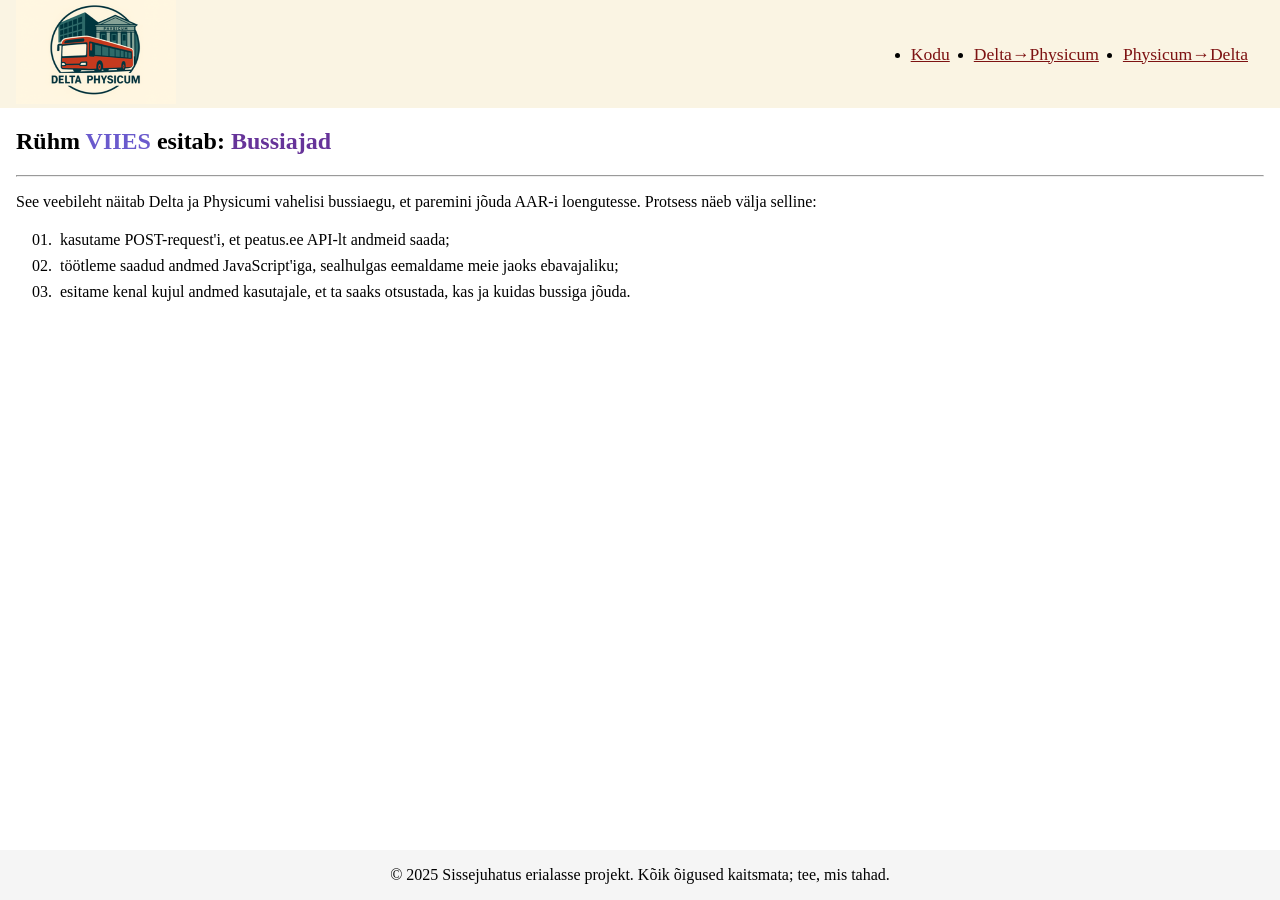
<file: index.html>
<!doctype html>
<html lang="et">
	<head>
		<meta charset="UTF-8">

		<!-- see rida ütleb, kuidas veebileht
    peaks välja nägema erinevate ekraani suurustega -->
		<meta name="viewport" content="width=device-width, initial-scale=1.0">

		<!-- see rida ütleb Internet Explorer brauserile, et too kasutaks kõige uuemat
    renderdamismootorit (edge) -->
		<meta http-equiv="X-UA-Compatible" content="ie=edge">

		<title>Rühm VIIES</title>
		<link rel="stylesheet" href="styles.css">
		<link rel="icon" href="favicon.ico" type="image/x-icon">
	</head>
	<body>
		<header class="päis">
			<nav class="navigatsioon">
				<div class="logo">
					<img src="favicon.ico" alt="Logo" class="logo-img">
				</div>
				<ul class="nav-lingid">
					<li><a class="nav-link" href="index.html">Kodu</a></li>
					<li>
						<a class="nav-link" href="deltaphysicum.html">Delta→Physicum</a>
					</li>
					<li>
						<a class="nav-link" href="physicumdelta.html">Physicum→Delta</a>
					</li>
				</ul>
			</nav>
		</header>

		<main class="üldine">
			<section class="sissejuhatus">
				<div class="sissejuhatus-sisu">
					<h2>
						Rühm <span class="viiesSinine">VIIES</span> esitab:
						<span class="bussiajadLilla">Bussiajad</span>
					</h2>
					<hr>
					<p>
						See veebileht näitab Delta ja Physicumi vahelisi bussiaegu, et
						paremini jõuda AAR-i loengutesse. Protsess näeb välja selline:
					</p>
					<ol class="loetelu">
						<li class="loetelu-element">
							kasutame POST-request'i, et peatus.ee API-lt andmeid saada;
						</li>
						<li class="loetelu-element">
							töötleme saadud andmed JavaScript'iga, sealhulgas eemaldame meie
							jaoks ebavajaliku;
						</li>
						<li class="loetelu-element">
							esitame kenal kujul andmed kasutajale, et ta saaks otsustada, kas
							ja kuidas bussiga jõuda.
						</li>
					</ol>
				</div>
			</section>
		</main>

		<footer>
			<p>
				&copy; 2025 Sissejuhatus erialasse projekt. Kõik õigused kaitsmata; tee,
				mis tahad.
			</p>
		</footer>
	</body>
</html>
</file>
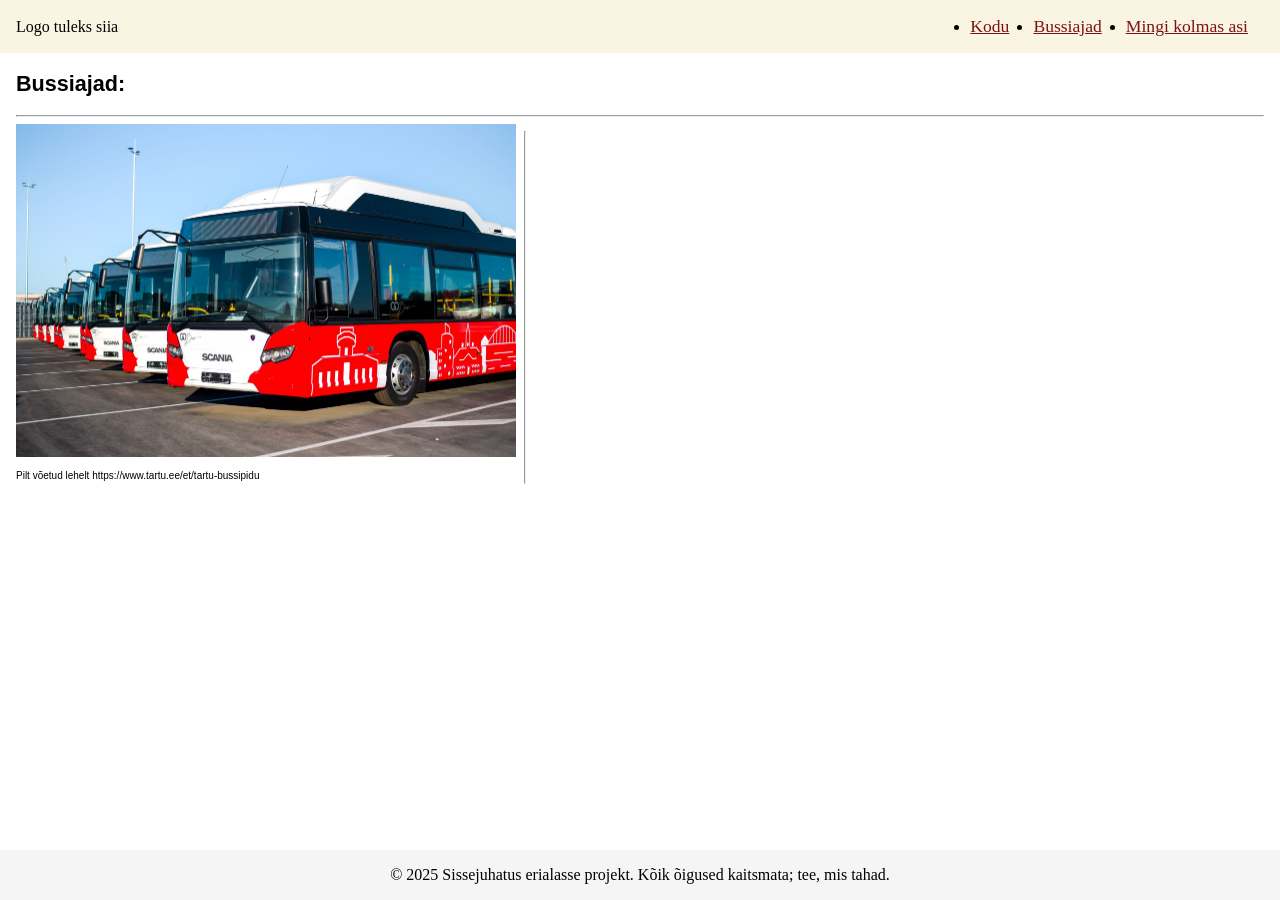
<file: bussiajad.html>
<!doctype html>
<html lang="ee">
	<head>
		<meta charset="UTF-8" />

		<!-- see rida ütleb, kuidas veebileht
    peaks välja nägema erinevate ekraani suurustega -->
		<meta name="viewport" content="width=device-width, initial-scale=1.0" />

		<!-- see rida ütleb Internet Explorer brauserile, et too kasutaks kõige uuemat
    renderdamismootorit (edge) -->
		<meta http-equiv="X-UA-Compatible" content="ie=edge" />

		<title>Bussiajad</title>
		<link rel="stylesheet" href="styles.css" />

		<!-- siin peab olema eraldiseisev sulgev tag, muidu HTML ei saa aru, kus lõpp on -->
		<script src="script.js"></script>
		<link rel="icon" href="favicon.ico" type="image/x-icon" />
	</head>
	<body>
		<header class="päis">
			<nav class="navigatsioon">
				<div class="logo">
					<p>Logo tuleks siia</p>
				</div>
				<ul class="nav-lingid">
					<li><a class="nav-link" href="index.html">Kodu</a></li>
					<li><a class="nav-link" href="bussiajad.html">Bussiajad</a></li>
					<li><a class="nav-link" href="#">Mingi kolmas asi</a></li>
				</ul>
			</nav>
		</header>

		<main class="üldine">
			<section class="bussiajad">
				<div class="bussiajad-sisu">
					<h2>Bussiajad:</h2>
					<hr />
					<div class="bussiajad-saar">
						<div>
							<img src="buss.jpg" alt="Pilt Tartu bussist" width="500" />
							<p style="font-size: 10px">
								Pilt võetud lehelt https://www.tartu.ee/et/tartu-bussipidu
							</p>
						</div>
						<hr />
						<div style="flex: 1">
							<ul id="bussiajad-list"></ul>
						</div>
					</div>
				</div>
			</section>
		</main>

		<footer>
			<p>
				&copy; 2025 Sissejuhatus erialasse projekt. Kõik õigused kaitsmata; tee,
				mis tahad.
			</p>
		</footer>
	</body>
</html>
</file>
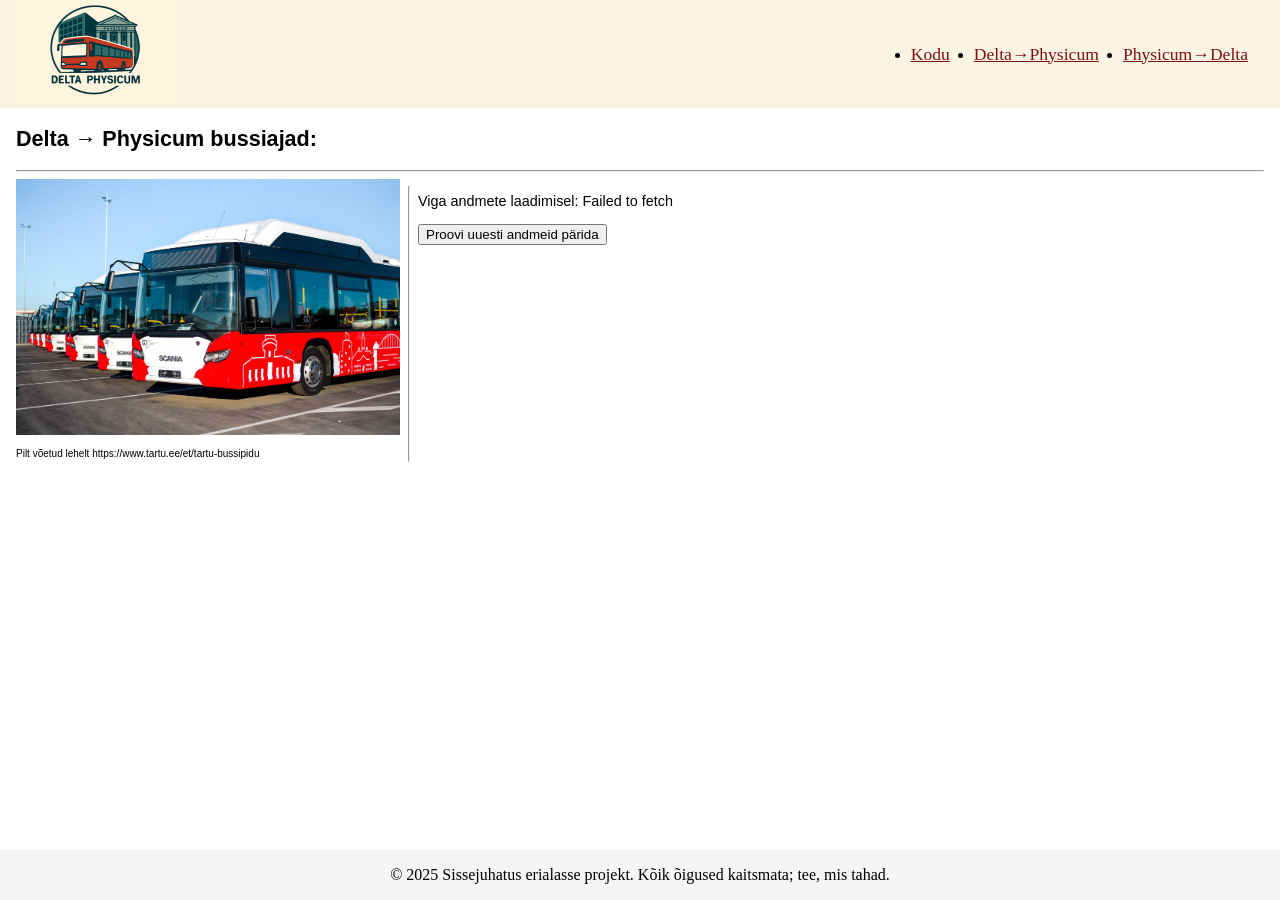
<file: deltaphysicum.html>
<!doctype html>
<html lang="et">
	<head>
		<meta charset="UTF-8">

		<!-- see rida ütleb, kuidas veebileht
    peaks välja nägema erinevate ekraani suurustega -->
		<meta name="viewport" content="width=device-width, initial-scale=1.0">

		<!-- see rida ütleb Internet Explorer brauserile, et too kasutaks kõige uuemat
    renderdamismootorit (edge) -->
		<meta http-equiv="X-UA-Compatible" content="ie=edge">

		<title>Bussiajad</title>
		<link rel="stylesheet" href="styles.css">
		<link rel="stylesheet" href="bussiajad.css">

		<!-- siin peab olema eraldiseisev sulgev tag, muidu HTML ei saa aru, kus lõpp on -->
		<script defer src="script.js"></script>
		<link rel="icon" href="favicon.ico" type="image/x-icon">
	</head>
	<body>
		<header class="päis">
			<nav class="navigatsioon">
				<div class="logo">
					<a href="index.html">
						<img src="favicon.ico" alt="Logo" class="logo-img">
					</a>
				</div>
				<ul class="nav-lingid">
					<li><a class="nav-link" href="index.html">Kodu</a></li>
					<li>
						<a class="nav-link" href="deltaphysicum.html">Delta→Physicum</a>
					</li>
					<li>
						<a class="nav-link" href="physicumdelta.html">Physicum→Delta</a>
					</li>
				</ul>
			</nav>
		</header>

		<main class="üldine">
			<section class="bussiajad">
				<div class="bussiajad-sisu">
					<h2 id="pealkiri">Delta → Physicum bussiajad:</h2>
					<hr>
					<div class="bussiajad-saar">
						<div>
							<img
								src="buss.jpg"
								alt="Pilt Tartu bussist"
								class="bussiajad-pilt"
							>
							<p class="piltViide">
								Pilt võetud lehelt https://www.tartu.ee/et/tartu-bussipidu
							</p>
						</div>
						<hr>
						<div id="bussiajad-konteiner" class="bussiajad-konteiner">
							<ul id="bussiajad-loetelu"></ul>
							<div id="laadimine-spinner" role="status" aria-live="polite">
								<div class="ring" aria-hidden="true"></div>
								<span>Andmed laevad…</span>
							</div>
						</div>
					</div>
				</div>
			</section>
		</main>

		<footer>
			<p>
				&copy; 2025 Sissejuhatus erialasse projekt. Kõik õigused kaitsmata; tee,
				mis tahad.
			</p>
		</footer>
	</body>
</html>
</file>
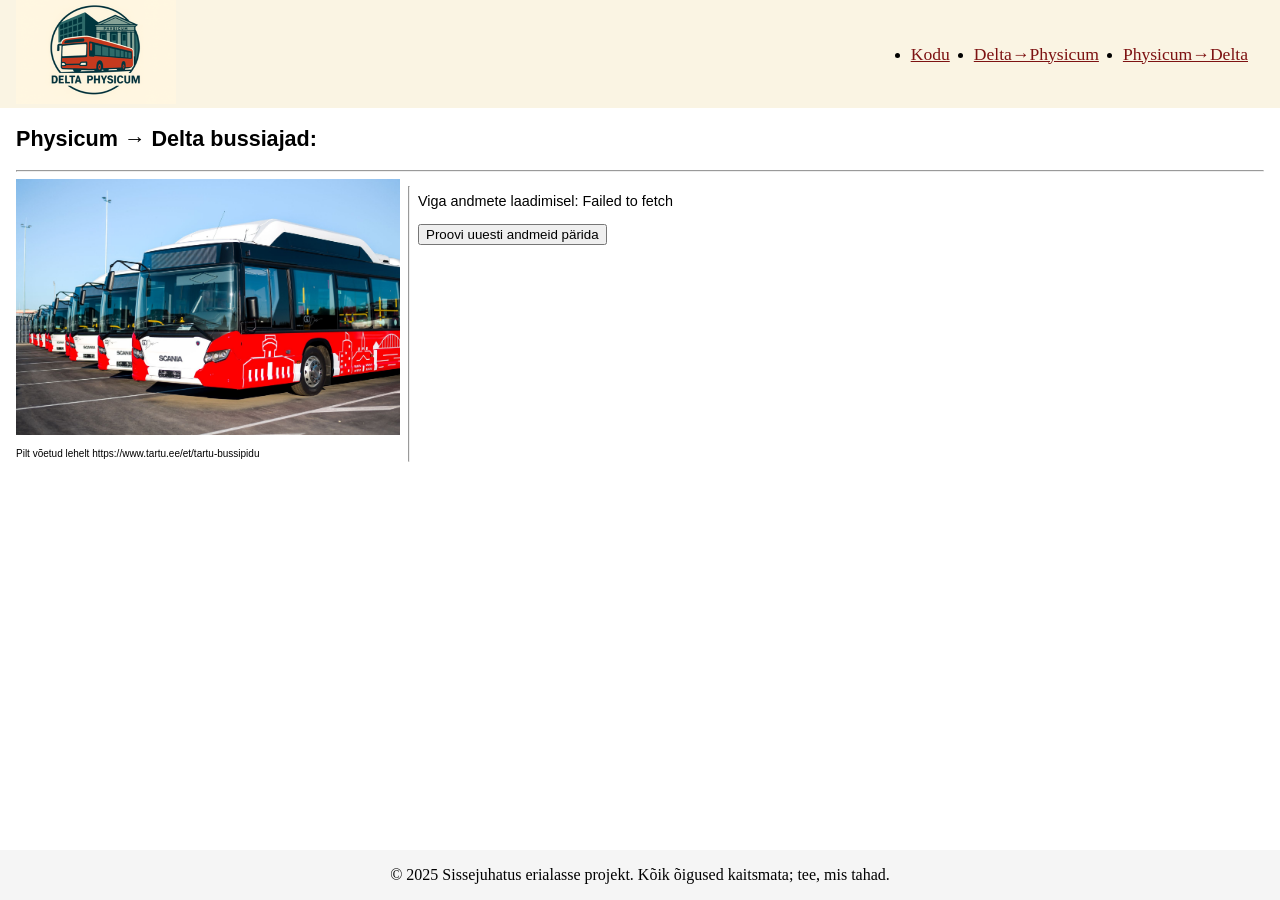
<file: physicumdelta.html>
<!doctype html>
<html lang="et">
	<head>
		<meta charset="UTF-8">

		<!-- see rida ütleb, kuidas veebileht
    peaks välja nägema erinevate ekraani suurustega -->
		<meta name="viewport" content="width=device-width, initial-scale=1.0">

		<!-- see rida ütleb Internet Explorer brauserile, et too kasutaks kõige uuemat
    renderdamismootorit (edge) -->
		<meta http-equiv="X-UA-Compatible" content="ie=edge">

		<title>Bussiajad</title>
		<link rel="stylesheet" href="styles.css">
		<link rel="stylesheet" href="bussiajad.css">

		<!-- siin peab olema eraldiseisev sulgev tag, muidu HTML ei saa aru, kus lõpp on -->
		<script defer src="script.js"></script>
		<link rel="icon" href="favicon.ico" type="image/x-icon">
	</head>
	<body>
		<header class="päis">
			<nav class="navigatsioon">
				<div class="logo">
					<a href="index.html">
						<img src="favicon.ico" alt="Logo" class="logo-img">
					</a>
				</div>
				<ul class="nav-lingid">
					<li><a class="nav-link" href="index.html">Kodu</a></li>
					<li>
						<a class="nav-link" href="deltaphysicum.html">Delta→Physicum</a>
					</li>
					<li>
						<a class="nav-link" href="physicumdelta.html">Physicum→Delta</a>
					</li>
				</ul>
			</nav>
		</header>

		<main class="üldine">
			<section class="bussiajad">
				<div class="bussiajad-sisu">
					<h2 id="pealkiri">Physicum → Delta bussiajad:</h2>
					<hr>
					<div class="bussiajad-saar">
						<div>
							<img
								src="buss.jpg"
								alt="Pilt Tartu bussist"
								class="bussiajad-pilt"
							>
							<p class="piltViide">
								Pilt võetud lehelt https://www.tartu.ee/et/tartu-bussipidu
							</p>
						</div>
						<hr>
						<div id="bussiajad-konteiner" class="bussiajad-konteiner">
							<ul id="bussiajad-loetelu"></ul>
							<div id="laadimine-spinner" role="status" aria-live="polite">
								<div class="ring" aria-hidden="true"></div>
								<span>Andmed laevad…</span>
							</div>
						</div>
					</div>
				</div>
			</section>
		</main>

		<footer>
			<p>
				&copy; 2025 Sissejuhatus erialasse projekt. Kõik õigused kaitsmata; tee,
				mis tahad.
			</p>
		</footer>
	</body>
</html>
</file>
<file: styles.css>
html,
body {
	margin: 0;
	padding: 0;
	height: 100%;
}

body {
	display: flex;
	flex-direction: column;
	min-height: 100%;
}

.päis {
	background-color: rgb(250, 244, 227);
	padding-left: 1rem;
	padding-right: 1rem;
}

.navigatsioon {
	display: flex;
	align-items: center;
	flex-direction: column;
}

.nav-lingid {
	display: flex;
	gap: 1.5rem;
	padding-right: 1rem;
}

.nav-link {
	text-decoration: underline;
	color: rgb(125, 18, 18);
	font-size: 1.1rem;
}

.nav-link:hover {
	color: #995544;
}

.üldine {
	padding-left: 1rem;
	padding-right: 1rem;
	flex: 1;
}

footer {
	background-color: #f5f5f5;
	padding-left: 1rem;
	padding-right: 1rem;
	text-align: center;
	margin-top: auto;
}

.bussiajad-saar {
	display: flex;
	gap: 0.5rem;
	padding-right: 1rem;
}
.bussiajad-sisu {
	flex: 1;
	font-size: 0.9rem;
	font-family: Arial, sans-serif;
}
.loetelu {
	list-style-type: decimal-leading-zero;
}

.loetelu-element {
	padding: 0.25rem;
}

.logo-img {
	width: 10rem;
	height: 6.5rem;
}

#laadimine-spinner {
	display: flex;
	gap: 12px;
	align-items: center;
	font-size: 0.95rem;
	color: #333;
}
#laadimine-spinner .ring {
	width: 42px;
	height: 42px;
	border: 6px solid #d4d4d4;
	border-top-color: rgb(125, 18, 18);
	border-radius: 50%;
	animation: spin 0.8s linear infinite;
}
@keyframes spin {
	to {
		transform: rotate(360deg);
	}
}

.saabumasSinine {
	color: #000099;
}

.väljunudPunane {
	color: #990000;
}

.viiesSinine {
	color: slateblue;
}

.bussiajadLilla {
	color: rebeccapurple;
}

.bussiajad-pilt {
	width: 30vw;
}

@media only screen and (min-width: 600px) {
	.navigatsioon {
		justify-content: space-between;
		flex-direction: row;
	}
}

@media only screen and (max-width: 600px) {
	.nav-lingid {
		flex-direction: column;
	}
	.bussiajad-saar {
		flex-direction: column;
	}
	.bussiajad-pilt {
		width: 90vw;
	}
}
</file>
<file: bussiajad.css>
.piltViide {
    font-size: 10px;
}

.bussiajad-konteiner {
    flex: 1;
}
</file>
